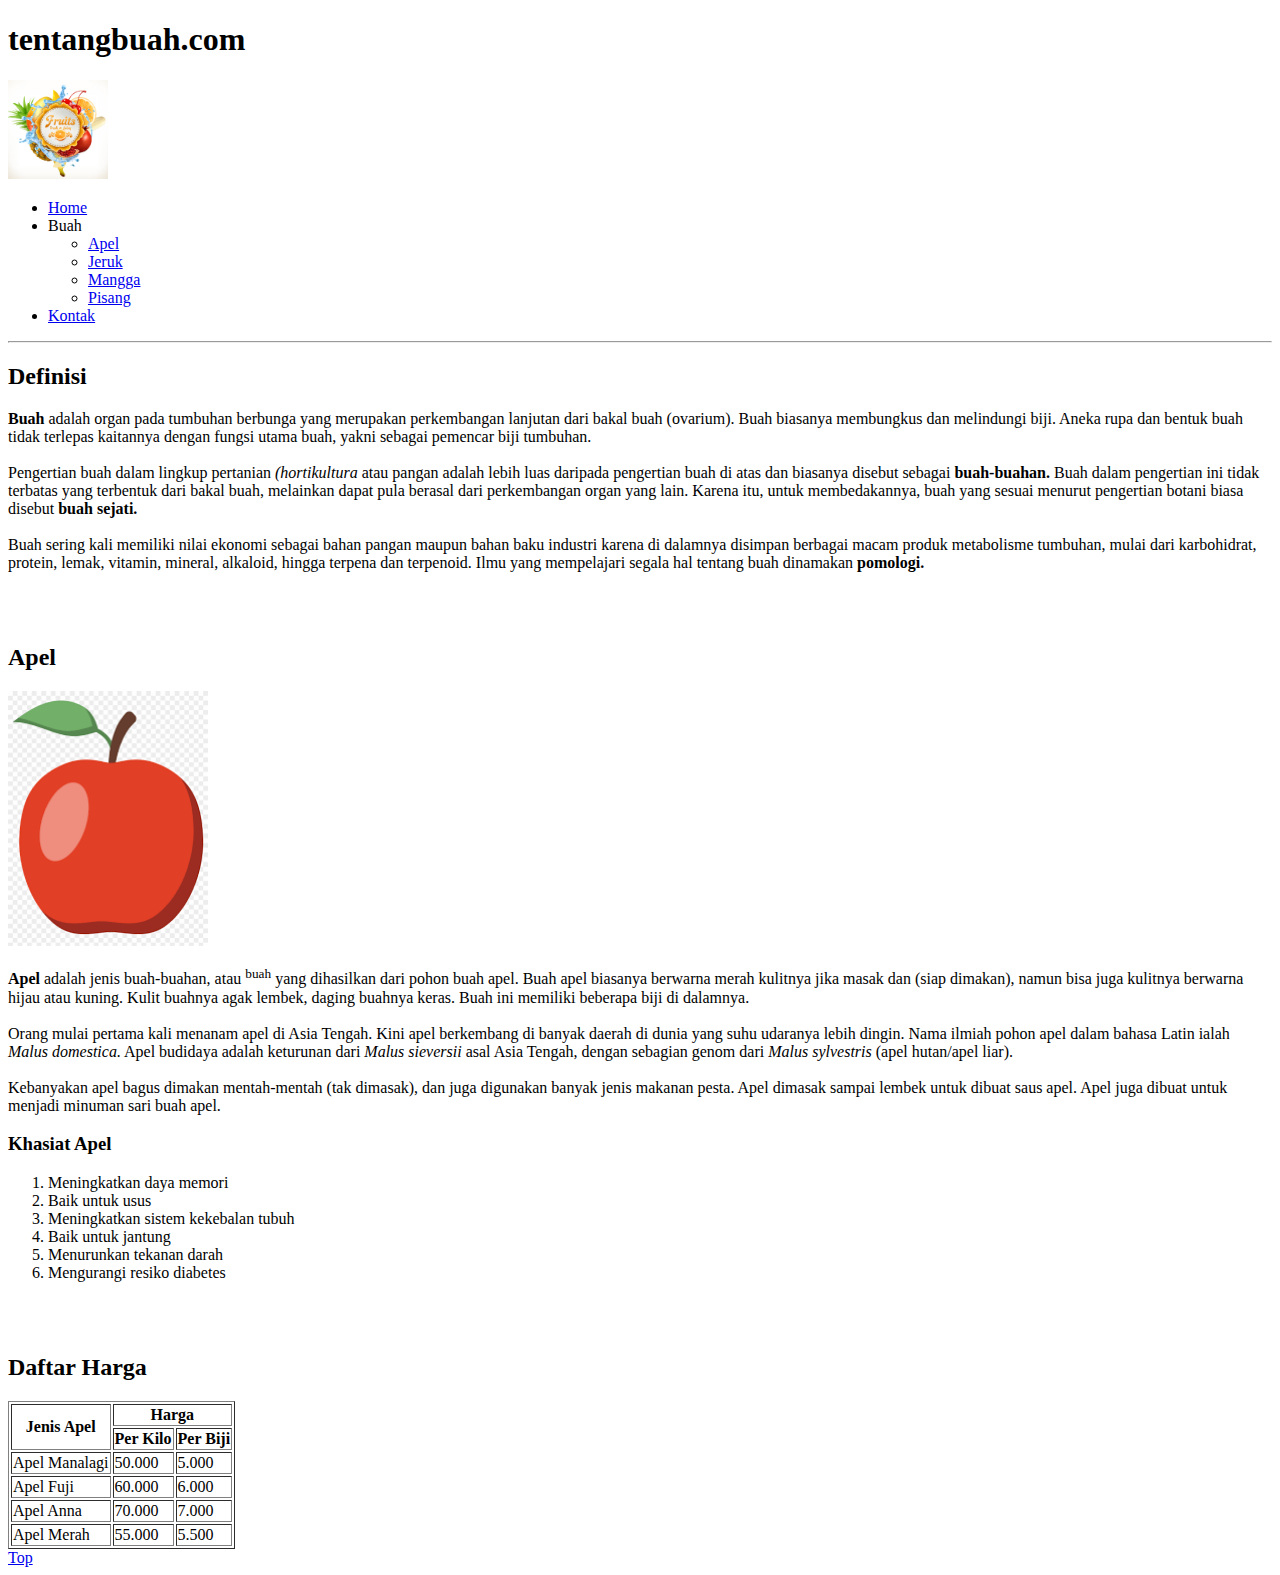
<file: HTML-CSS/tentangbuah.com/index.html>
<!DOCTYPE html>
  <html lang="en">
    <head>
      <meta charset="UTF-8" />
      <meta name="viewport" content="width=device-width, initial-scale=1.0" />
      <title>tentangbuah.com Website Tentang Buah</title>
    </head>
    <body>
      <h1>tentangbuah.com</h1>
      <img src="/HTML-CSS/tentangbuah.com/Fresh-fruits-vector-label-01.jpg" width="100" alt="" />
      <ul>
        <li> <a href="#">Home</a> </li>
        <li>
          Buah
          <ul>
            <li><a href="/HTML-CSS/tentangbuah.com/pages/apel.html"> Apel</a></li>
            <li><a href="/HTML-CSS/tentangbuah.com/pages/jeruk.html"> Jeruk</a></li>
            <li><a href="/HTML-CSS/tentangbuah.com/pages/mangga.html"> Mangga</a></li>
            <li><a href="/HTML-CSS/tentangbuah.com/pages/pisang.html"> Pisang</a></li>
          
          </ul>
        </li>

        <li> <a href="/HTML-CSS/tentangbuah.com/pages/kontak.html"> Kontak</a></li>
      </ul>
      <hr />
      <h2>Definisi</h2>
      <p>
        <strong>Buah</strong> adalah organ pada tumbuhan berbunga yang merupakan
        perkembangan lanjutan dari bakal buah (ovarium). Buah biasanya membungkus
        dan melindungi biji. Aneka rupa dan bentuk buah tidak terlepas kaitannya
        dengan fungsi utama buah, yakni sebagai pemencar biji tumbuhan.
        <br /><br />
        Pengertian buah dalam lingkup pertanian <em>(hortikultura</em> atau pangan
        adalah lebih luas daripada pengertian buah di atas dan biasanya disebut
        sebagai <strong>buah-buahan.</strong> Buah dalam pengertian ini tidak
        terbatas yang terbentuk dari bakal buah, melainkan dapat pula berasal dari
        perkembangan organ yang lain. Karena itu, untuk membedakannya, buah yang
        sesuai menurut pengertian botani biasa disebut
        <strong>buah sejati.</strong> <br /><br />
        Buah sering kali memiliki nilai ekonomi sebagai bahan pangan maupun bahan
        baku industri karena di dalamnya disimpan berbagai macam produk
        metabolisme tumbuhan, mulai dari karbohidrat, protein, lemak, vitamin,
        mineral, alkaloid, hingga terpena dan terpenoid. Ilmu yang mempelajari
        segala hal tentang buah dinamakan <strong>pomologi.</strong>
      </p>
      <br />
      <br />
      <h2 id="#top"> Apel</h2>
      <img src="/HTML-CSS/tentangbuah.com/Apel.png" width="200" alt="" />
      <p>
        <strong>Apel</strong> adalah jenis buah-buahan, atau <sup>buah</sup>  yang dihasilkan
        dari pohon buah apel. Buah apel biasanya berwarna merah kulitnya jika
        masak dan (siap dimakan), namun bisa juga kulitnya berwarna hijau atau
        kuning. Kulit buahnya agak lembek, daging buahnya keras. Buah ini memiliki
        beberapa biji di dalamnya. <br />
        <br />
        Orang mulai pertama kali menanam apel di Asia Tengah. Kini apel berkembang
        di banyak daerah di dunia yang suhu udaranya lebih dingin. Nama ilmiah
        pohon apel dalam bahasa Latin ialah <em>Malus domestica.</em> Apel
        budidaya adalah keturunan dari <em>Malus sieversii</em> asal Asia Tengah,
        dengan sebagian genom dari
        <em>Malus sylvestris</em>
        (apel hutan/apel liar). <br />
        <br />
        Kebanyakan apel bagus dimakan mentah-mentah (tak dimasak), dan juga
        digunakan banyak jenis makanan pesta. Apel dimasak sampai lembek untuk
        dibuat saus apel. Apel juga dibuat untuk menjadi minuman sari buah apel.
        <br />
    </p>
    <h3>Khasiat Apel</h3>
    <ol>
      <li>Meningkatkan daya memori</li>
      <li>Baik untuk usus</li>
      <li>Meningkatkan sistem kekebalan tubuh</li>
      <li>Baik untuk jantung</li>
      <li>Menurunkan tekanan darah</li>
      <li>Mengurangi resiko diabetes</li>
    </ol>
    <br /><br />
    <thead><h2>Daftar Harga</h2>
      <table border="1">
        <tr>
          <th rowspan="2">Jenis Apel</th>
          <th colspan="2">Harga</th>
        </tr>
        <tr>
          <th>Per Kilo</th>
          <th>Per Biji</th>
        </tr>
      </thead>
    <tbody>
      <tr>
        <td>Apel Manalagi</td>
        <td>50.000</td>
        <td>5.000</td>
      </tr>
      <tr>
        <td>Apel Fuji</td>
        <td>60.000</td>
        <td>6.000</td>
      </tr>
      <tr>
        <td>Apel Anna</td>
        <td>70.000</td>
        <td>7.000</td>
      </tr>
      <tr>
        <td>Apel Merah</td>
        <td>55.000</td>
        <td>5.500</td>
      </tr>
    </table>
    </tbody>
    <a href="#top">Top</a>
      
  </body>
</html>
</file>
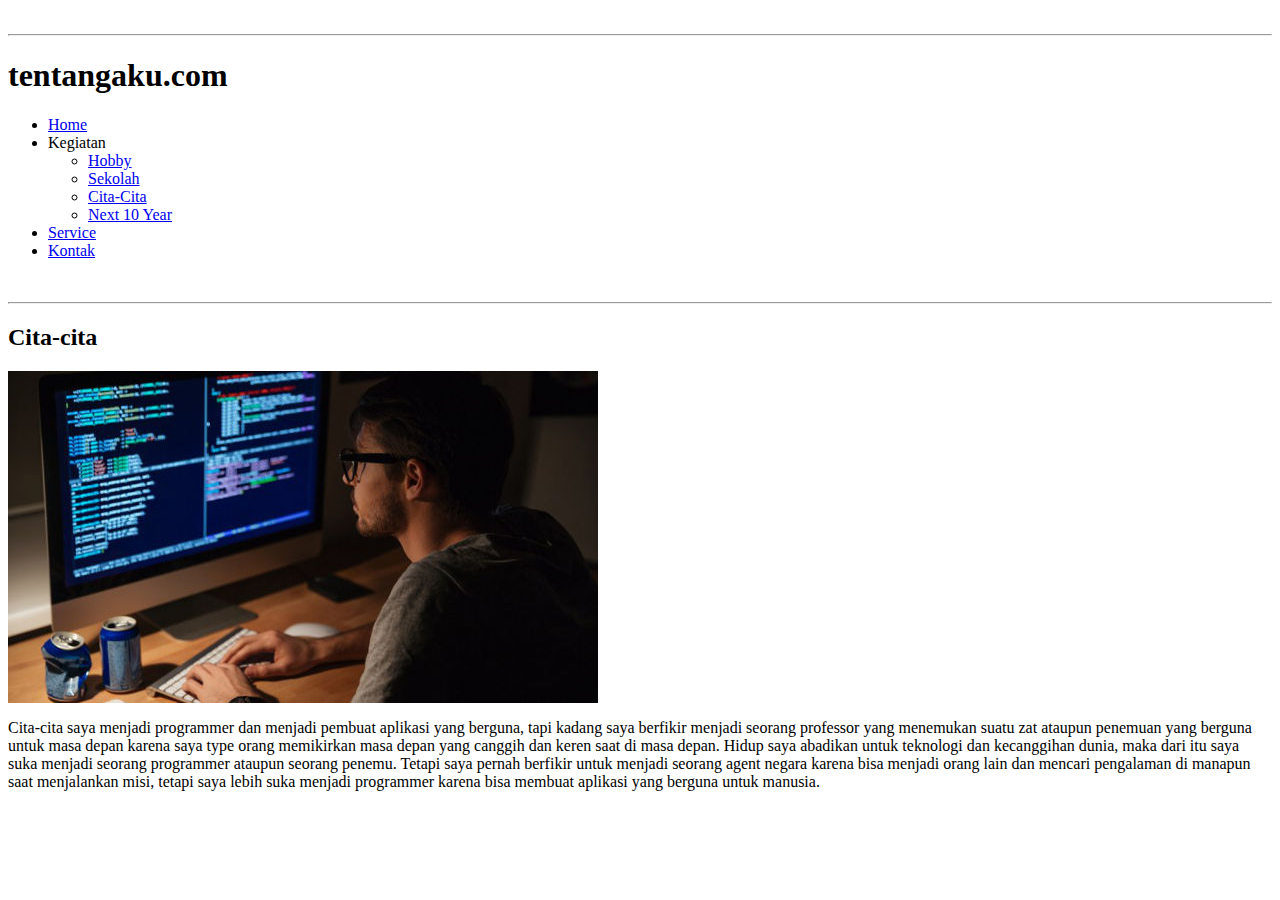
<file: HTML-CSS/tentangaku.com/citacita.html>
<html lang="en">
  <head>
    <meta charset="UTF-8" />
    <meta name="viewport" content="width=device-width, initial-scale=1.0" />
    <title>tentangaku.com - Home</title>
  </head>
  <br />
  <hr />
  <body>
    <div class="container">
      <h1 class="judul">tentangaku.com</h1>
      <div class="nav">
        <ul>
          <li><a href="tentangaku.html">Home</a></li>
          <li>
            Kegiatan
            <ul>
              <li><a href="hobby.html">Hobby</a></li>
              <li><a href="sekolah.html">Sekolah</a></li>
              <li><a href="citacita.html">Cita-Cita</a></li>
              <li><a href="nextten.html">Next 10 Year</a></li>
            </ul>
          </li>

          <li><a href="#">Service</a></li>
          <li><a href="kontak.html">Kontak</a></li>
        </ul>
        <br />
        <hr />
      </div>
      <div>
        <h2>Cita-cita</h2>
        <img src="/HTML-CSS/tentangaku.com/programmer.jpg" alt="" />
        <p>
          Cita-cita saya menjadi programmer dan menjadi pembuat aplikasi yang
          berguna, tapi kadang saya berfikir menjadi seorang professor yang
          menemukan suatu zat ataupun penemuan yang berguna untuk masa depan
          karena saya type orang memikirkan masa depan yang canggih dan keren
          saat di masa depan. Hidup saya abadikan untuk teknologi dan
          kecanggihan dunia, maka dari itu saya suka menjadi seorang programmer
          ataupun seorang penemu. Tetapi saya pernah berfikir untuk menjadi
          seorang agent negara karena bisa menjadi orang lain dan mencari
          pengalaman di manapun saat menjalankan misi, tetapi saya lebih suka
          menjadi programmer karena bisa membuat aplikasi yang berguna untuk
          manusia.
        </p>
      </div>
    </div>
  </body>
</html>
</file>
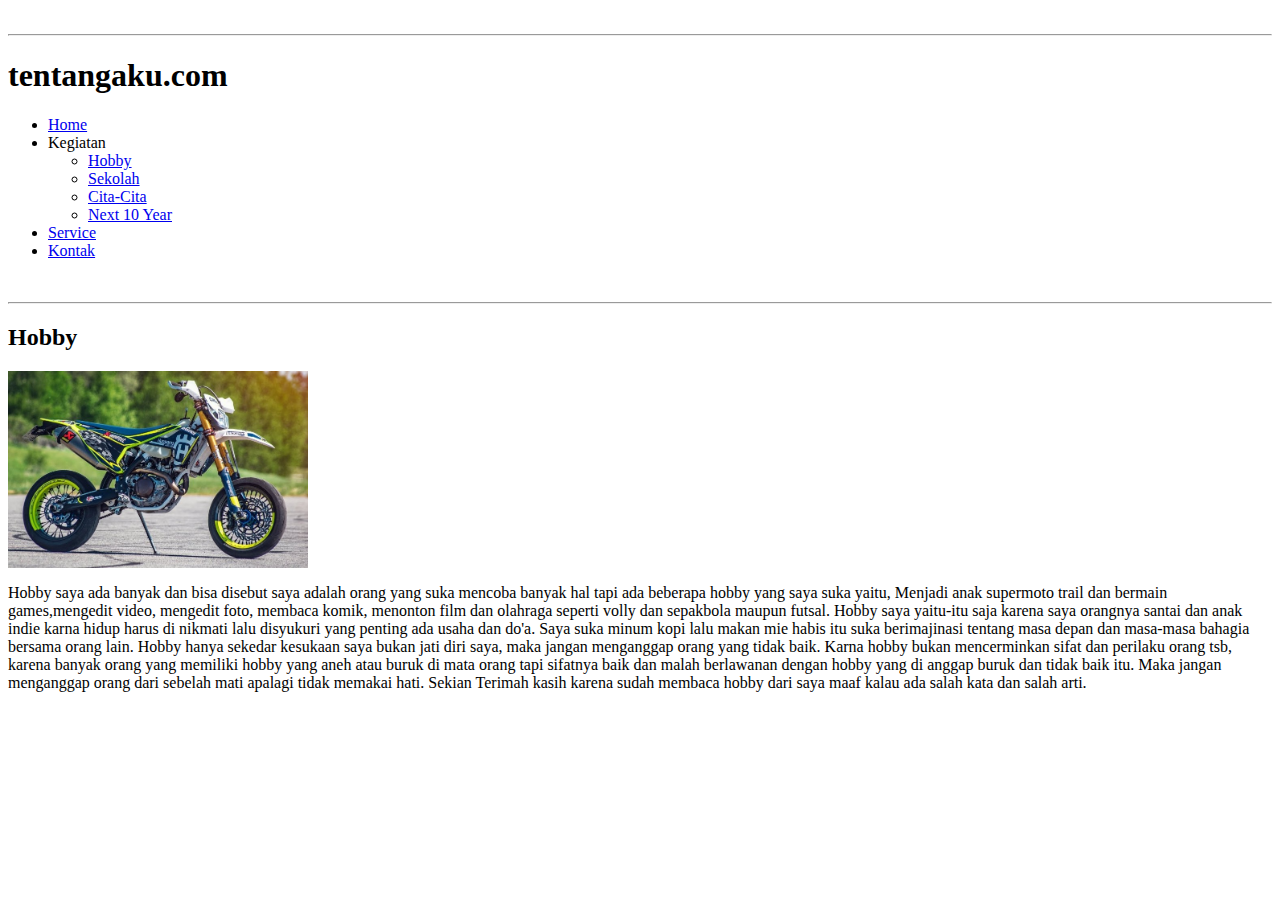
<file: HTML-CSS/tentangaku.com/hobby.html>
<html lang="en">
  <head>
    <meta charset="UTF-8" />
    <meta name="viewport" content="width=device-width, initial-scale=1.0" />
    <title>tentangaku.com - Home</title>
  </head>
  <br />
  <hr />
  <body>
    <div class="container">
      <h1 class="judul">tentangaku.com</h1>
      <div class="nav">
        <ul>
          <li><a href="tentangaku.html">Home</a></li>
          <li>
            Kegiatan
            <ul>
              <li><a href="hobby.html">Hobby</a></li>
              <li><a href="sekolah.html">Sekolah</a></li>
              <li><a href="citacita.html">Cita-Cita</a></li>
              <li><a href="nextten.html">Next 10 Year</a></li>
            </ul>
          </li>

          <li><a href="#">Service</a></li>
          <li><a href="kontak.html">Kontak</a></li>
        </ul>
        <br />
        <hr />
      </div>
      <div>
        <h2>Hobby</h2>
        <img
          src="/HTML-CSS/tentangaku.com/supermoto.jpg"
          width="300px"
          alt=""
        />
        <p>
          Hobby saya ada banyak dan bisa disebut saya adalah orang yang suka
          mencoba banyak hal tapi ada beberapa hobby yang saya suka yaitu,
          Menjadi anak supermoto trail dan bermain games,mengedit video,
          mengedit foto, membaca komik, menonton film dan olahraga seperti volly
          dan sepakbola maupun futsal. Hobby saya yaitu-itu saja karena saya
          orangnya santai dan anak indie karna hidup harus di nikmati lalu
          disyukuri yang penting ada usaha dan do'a. Saya suka minum kopi lalu
          makan mie habis itu suka berimajinasi tentang masa depan dan masa-masa
          bahagia bersama orang lain. Hobby hanya sekedar kesukaan saya bukan
          jati diri saya, maka jangan menganggap orang yang tidak baik. Karna
          hobby bukan mencerminkan sifat dan perilaku orang tsb, karena banyak
          orang yang memiliki hobby yang aneh atau buruk di mata orang tapi
          sifatnya baik dan malah berlawanan dengan hobby yang di anggap buruk
          dan tidak baik itu. Maka jangan menganggap orang dari sebelah mati
          apalagi tidak memakai hati. Sekian Terimah kasih karena sudah membaca
          hobby dari saya maaf kalau ada salah kata dan salah arti.
        </p>
      </div>
    </div>
  </body>
</html>
</file>
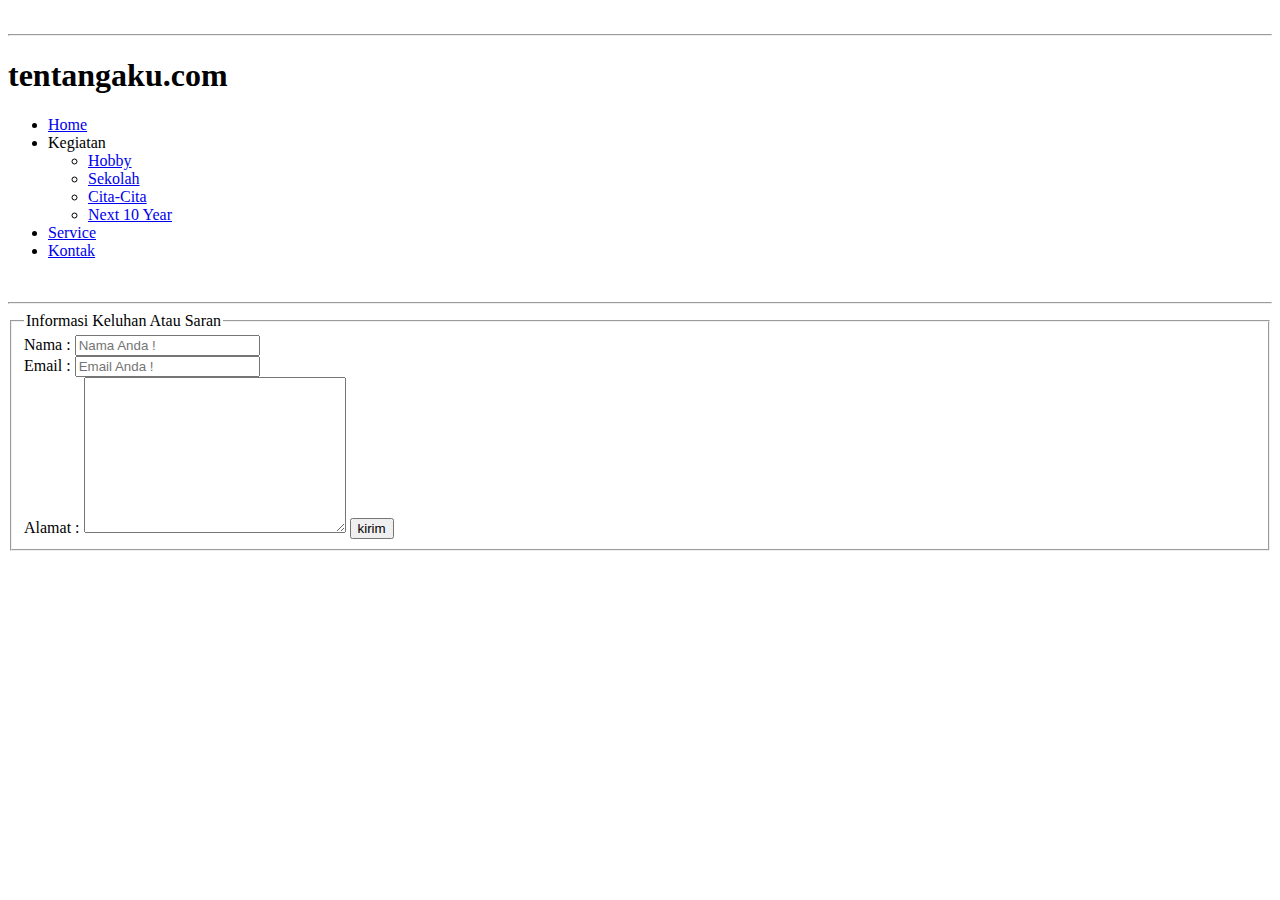
<file: HTML-CSS/tentangaku.com/kontak.html>
<html lang="en">
  <head>
    <meta charset="UTF-8" />
    <meta name="viewport" content="width=device-width, initial-scale=1.0" />
    <title>tentangaku.com - Home</title>
  </head>
  <br />
  <hr />
  <body>
    <div class="container">
      <h1 class="judul">tentangaku.com</h1>
      <div class="nav">
        <ul>
          <li><a href="tentangaku.html">Home</a></li>
          <li>
            Kegiatan
            <ul>
              <li><a href="hobby.html">Hobby</a></li>
              <li><a href="sekolah.html">Sekolah</a></li>
              <li><a href="citacita.html">Cita-Cita</a></li>
              <li><a href="nextten.html">Next 10 Year</a></li>
            </ul>
          </li>

          <li><a href="#">Service</a></li>
          <li><a href="kontak.html">Kontak</a></li>
        </ul>
        <br />
        <hr />
      </div>
      <div>
        <fieldset>
          <legend>Informasi Keluhan Atau Saran</legend>
          <label for="nama">Nama : </label>
          <input
            type="text"
            name="Nama"
            id=""
            placeholder="Nama Anda !"
            required
          />
          <br />
          <label for="Email">Email :</label>
          <input
            type="email"
            name="Email"
            id=""
            placeholder="Email Anda !"
            required
          />
          <br />
          <label for="alamat">Alamat :</label>
          <textarea name="alamat" id="" cols="30" rows="10"></textarea>
          <input type="submit" name="Kirim" value="kirim" id="" />
        </fieldset>
      </div>
    </div>
  </body>
</html>
</file>
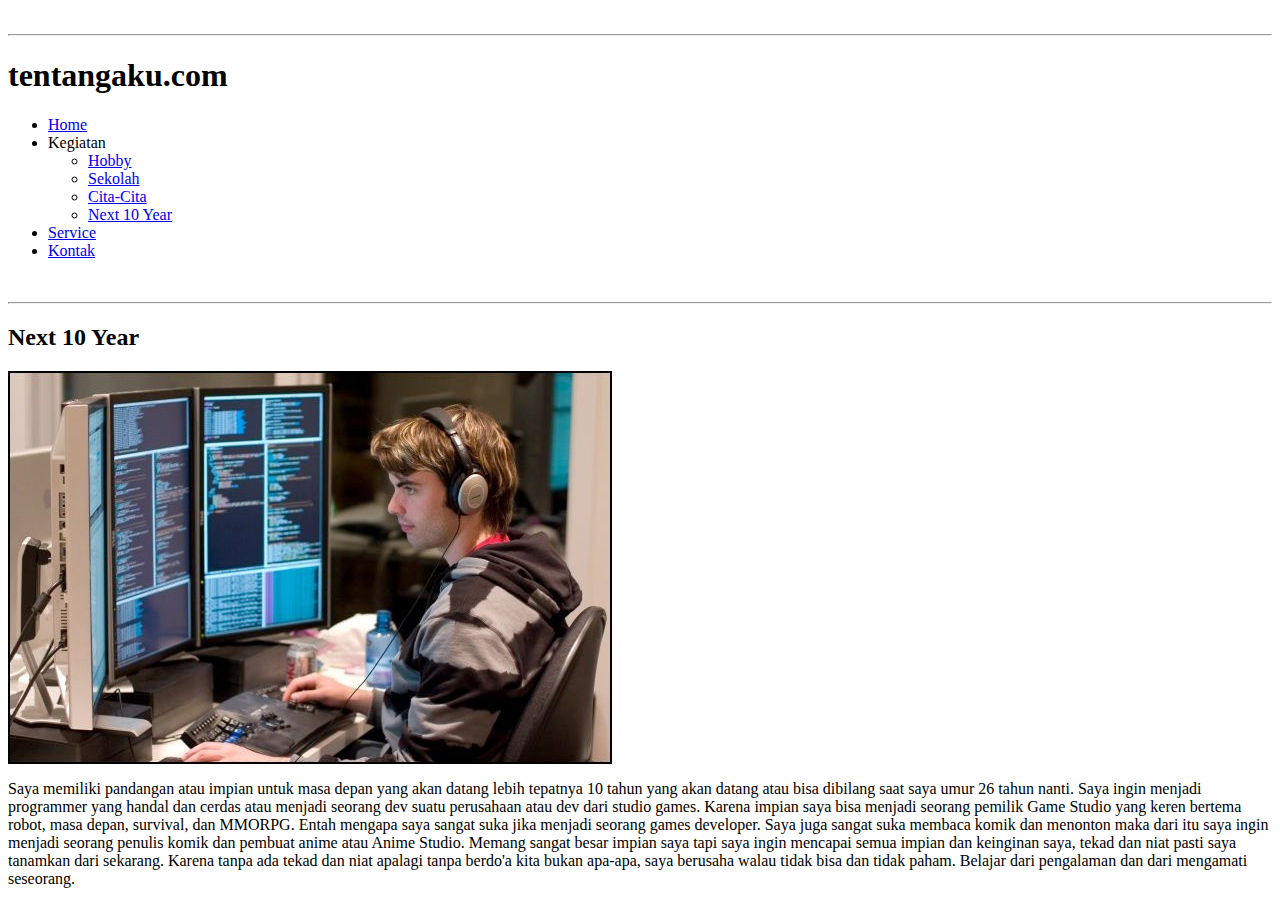
<file: HTML-CSS/tentangaku.com/nextten.html>
<html lang="en">
  <head>
    <meta charset="UTF-8" />
    <meta name="viewport" content="width=device-width, initial-scale=1.0" />
    <title>tentangaku.com - Home</title>
  </head>
  <br />
  <hr />
  <body>
    <div class="container">
      <h1 class="judul">tentangaku.com</h1>
      <div class="nav">
        <ul>
          <li><a href="tentangaku.html">Home</a></li>
          <li>
            Kegiatan
            <ul>
              <li><a href="hobby.html">Hobby</a></li>
              <li><a href="sekolah.html">Sekolah</a></li>
              <li><a href="citacita.html">Cita-Cita</a></li>
              <li><a href="nextten.html">Next 10 Year</a></li>
            </ul>
          </li>

          <li><a href="#">Service</a></li>
          <li><a href="kontak.html">Kontak</a></li>
        </ul>
        <br />
        <hr />
      </div>
      <div>
        <h2>Next 10 Year</h2>
        <img src="/HTML-CSS/tentangaku.com/programmer2.jpeg" alt="" />
        <p>
          Saya memiliki pandangan atau impian untuk masa depan yang akan datang
          lebih tepatnya 10 tahun yang akan datang atau bisa dibilang saat saya
          umur 26 tahun nanti. Saya ingin menjadi programmer yang handal dan
          cerdas atau menjadi seorang dev suatu perusahaan atau dev dari studio
          games. Karena impian saya bisa menjadi seorang pemilik Game Studio
          yang keren bertema robot, masa depan, survival, dan MMORPG. Entah
          mengapa saya sangat suka jika menjadi seorang games developer. Saya
          juga sangat suka membaca komik dan menonton maka dari itu saya ingin
          menjadi seorang penulis komik dan pembuat anime atau Anime Studio.
          Memang sangat besar impian saya tapi saya ingin mencapai semua impian
          dan keinginan saya, tekad dan niat pasti saya tanamkan dari sekarang.
          Karena tanpa ada tekad dan niat apalagi tanpa berdo'a kita bukan
          apa-apa, saya berusaha walau tidak bisa dan tidak paham. Belajar dari
          pengalaman dan dari mengamati seseorang.
        </p>
      </div>
    </div>
  </body>
</html>
</file>
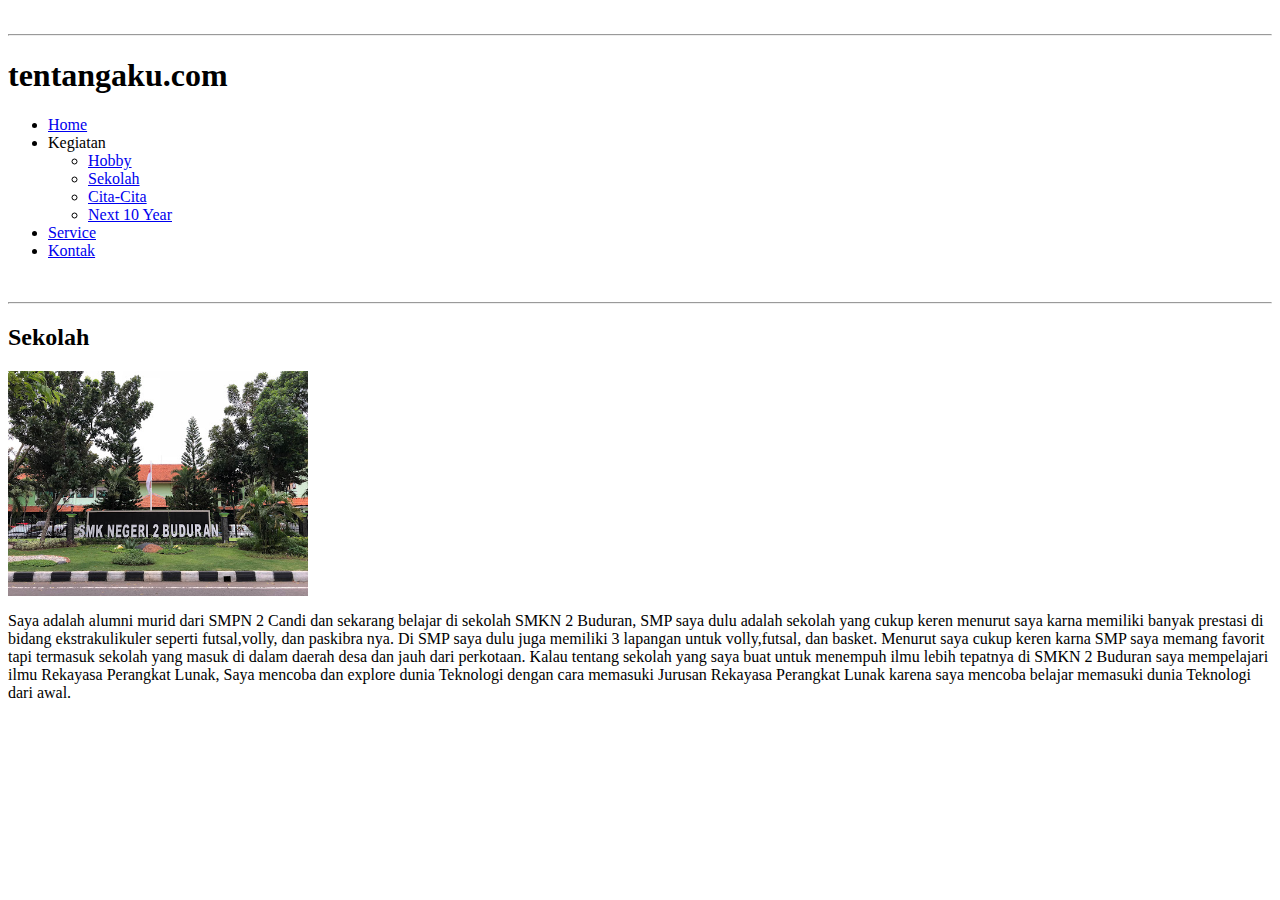
<file: HTML-CSS/tentangaku.com/sekolah.html>
<html lang="en">
  <head>
    <meta charset="UTF-8" />
    <meta name="viewport" content="width=device-width, initial-scale=1.0" />
    <title>tentangaku.com - Home</title>
  </head>
  <br />
  <hr />
  <body>
    <div class="container">
      <h1 class="judul">tentangaku.com</h1>
      <div class="nav">
        <ul>
          <li><a href="tentangaku.html">Home</a></li>
          <li>
            Kegiatan
            <ul>
              <li><a href="hobby.html">Hobby</a></li>
              <li><a href="sekolah.html">Sekolah</a></li>
              <li><a href="citacita.html">Cita-Cita</a></li>
              <li><a href="nextten.html">Next 10 Year</a></li>
            </ul>
          </li>

          <li><a href="#">Service</a></li>
          <li><a href="kontak.html">Kontak</a></li>
        </ul>
        <br />
        <hr />
      </div>
      <div>
        <h2>Sekolah</h2>
        <img src="/HTML-CSS/tentangaku.com/smk2bdrn.jpg" width="300" alt="" />
        <p>
          Saya adalah alumni murid dari SMPN 2 Candi dan sekarang belajar di
          sekolah SMKN 2 Buduran, SMP saya dulu adalah sekolah yang cukup keren
          menurut saya karna memiliki banyak prestasi di bidang ekstrakulikuler
          seperti futsal,volly, dan paskibra nya. Di SMP saya dulu juga memiliki
          3 lapangan untuk volly,futsal, dan basket. Menurut saya cukup keren
          karna SMP saya memang favorit tapi termasuk sekolah yang masuk di
          dalam daerah desa dan jauh dari perkotaan. Kalau tentang sekolah yang
          saya buat untuk menempuh ilmu lebih tepatnya di SMKN 2 Buduran saya
          mempelajari ilmu Rekayasa Perangkat Lunak, Saya mencoba dan explore
          dunia Teknologi dengan cara memasuki Jurusan Rekayasa Perangkat Lunak
          karena saya mencoba belajar memasuki dunia Teknologi dari awal.
        </p>
      </div>
    </div>
  </body>
</html>
</file>
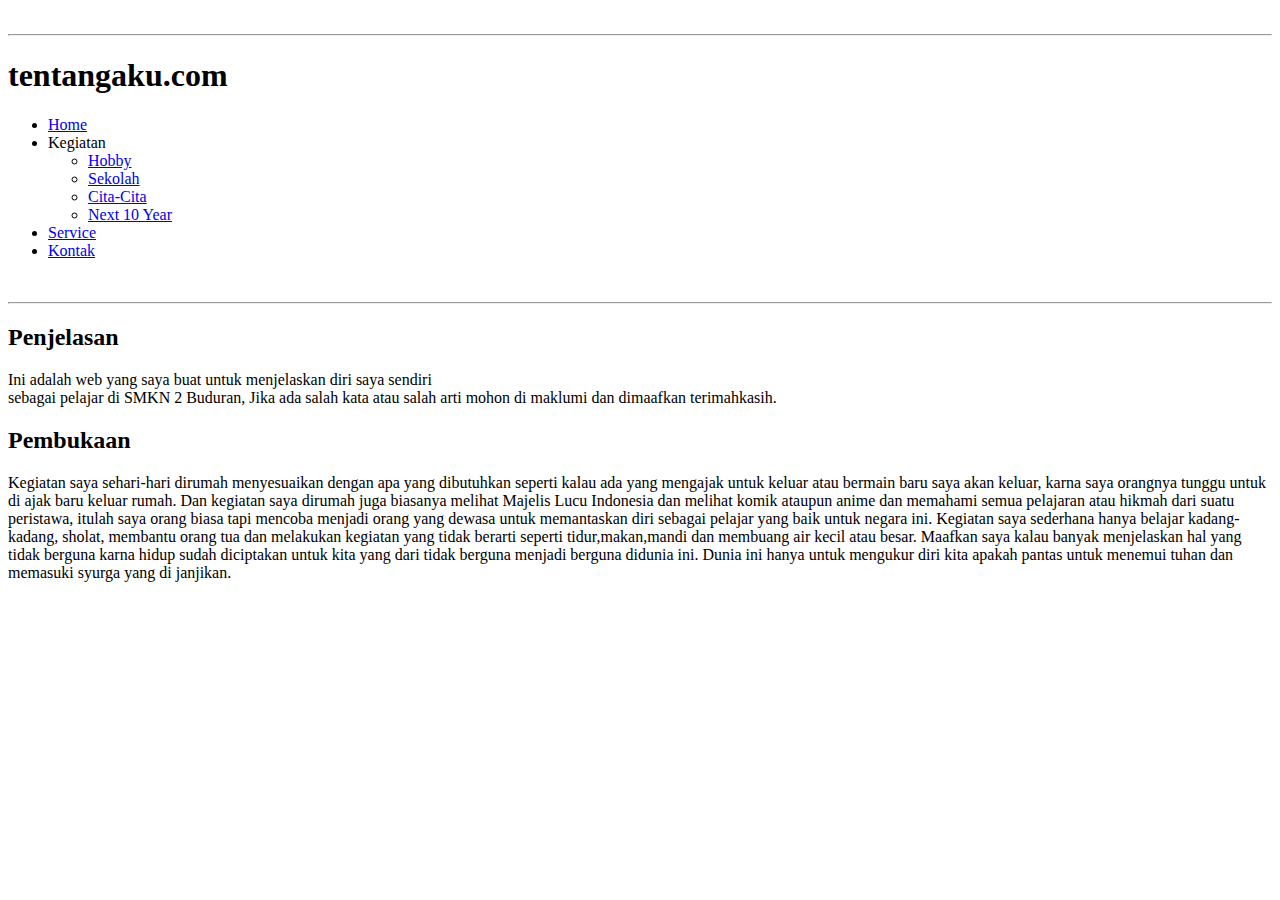
<file: HTML-CSS/tentangaku.com/tentangaku.html>
<html lang="en">
  <head>
    <meta charset="UTF-8" />
    <meta name="viewport" content="width=device-width, initial-scale=1.0" />
    <title>tentangaku.com - Home</title>
  </head>
  <br />
  <hr />
  <body>
    <div class="container">
      <h1 class="judul">tentangaku.com</h1>
      <div class="nav">
        <ul>
          <li><a href="#">Home</a></li>
          <li>
            Kegiatan
            <ul class="sub1">
              <li><a href="hobby.html">Hobby</a></li>
              <li><a href="sekolah.html">Sekolah</a></li>
              <li><a href="citacita.html">Cita-Cita</a></li>
              <li><a href="nextten.html">Next 10 Year</a></li>
            </ul>
          </li>

          <li><a href="#">Service</a></li>
          <li><a href="kontak.html">Kontak</a></li>
        </ul>
        <br />
        <hr />
      </div>
      <div class="isi1">
        <h2>Penjelasan</h2>
        <p>
          Ini adalah web yang saya buat untuk menjelaskan diri saya sendiri
          <br />
          sebagai pelajar di SMKN 2 Buduran, Jika ada salah kata atau salah arti
          mohon di maklumi dan dimaafkan terimahkasih.
        </p>
      </div>
      <h2>Pembukaan</h2>
      <p>
        Kegiatan saya sehari-hari dirumah menyesuaikan dengan apa yang
        dibutuhkan seperti kalau ada yang mengajak untuk keluar atau bermain
        baru saya akan keluar, karna saya orangnya tunggu untuk di ajak baru
        keluar rumah. Dan kegiatan saya dirumah juga biasanya melihat Majelis
        Lucu Indonesia dan melihat komik ataupun anime dan memahami semua
        pelajaran atau hikmah dari suatu peristawa, itulah saya orang biasa tapi
        mencoba menjadi orang yang dewasa untuk memantaskan diri sebagai pelajar
        yang baik untuk negara ini. Kegiatan saya sederhana hanya belajar
        kadang-kadang, sholat, membantu orang tua dan melakukan kegiatan yang
        tidak berarti seperti tidur,makan,mandi dan membuang air kecil atau
        besar. Maafkan saya kalau banyak menjelaskan hal yang tidak berguna
        karna hidup sudah diciptakan untuk kita yang dari tidak berguna menjadi
        berguna didunia ini. Dunia ini hanya untuk mengukur diri kita apakah
        pantas untuk menemui tuhan dan memasuki syurga yang di janjikan.
      </p>
      <br />
    </div>
  </body>
</html>
</file>
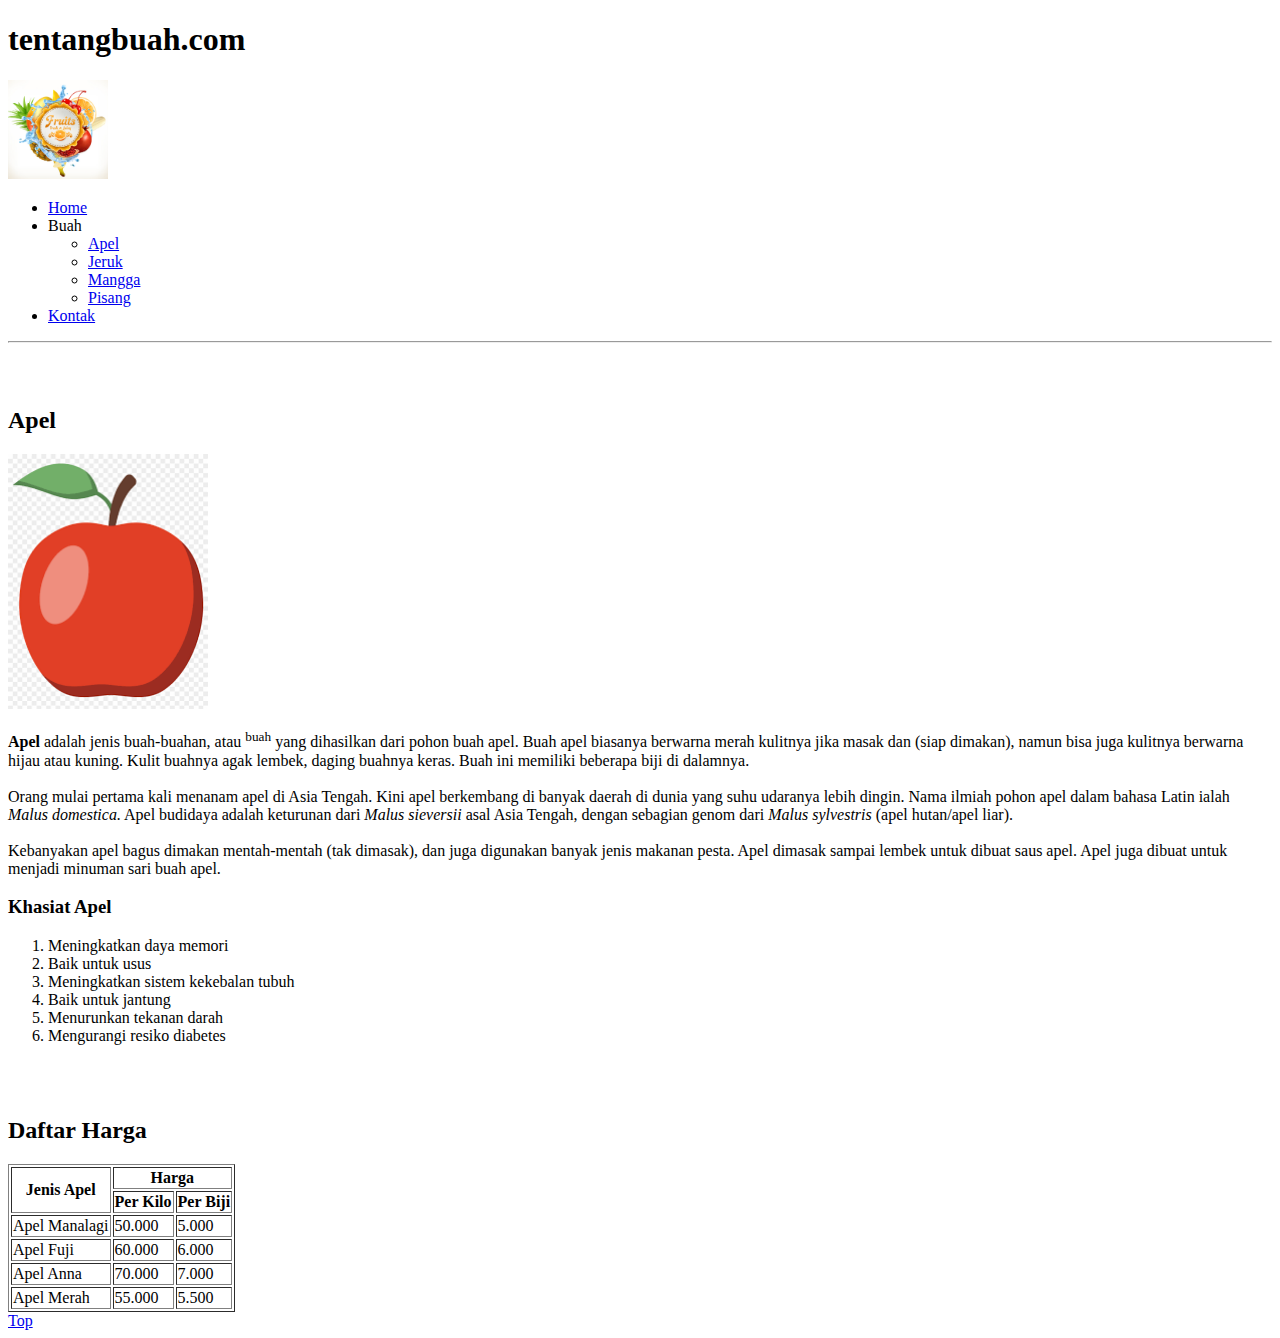
<file: HTML-CSS/tentangbuah.com/pages/apel.html>
<!DOCTYPE html>
<html lang="en">
  <head>
    <meta charset="UTF-8" />
    <meta name="viewport" content="width=device-width, initial-scale=1.0" />
    <title>tentangbuah.com - Apel</title>
  </head>
  <body>
    <h1>tentangbuah.com</h1>
    <img src="/HTML-CSS/tentangbuah.com/Fresh-fruits-vector-label-01.jpg" width="100" alt="" />
    <ul>
      <li><a href="/HTML-CSS/tentangbuah.com/index.html">Home</a></li>
      <li>
        Buah
        <ul>
          <li><a href="apel.html"> Apel</a></li>
          <li><a href="jeruk.html"> Jeruk</a></li>
          <li><a href="mangga.html"> Mangga</a></li>
          <li><a href="pisang.html"> Pisang</a></li>
        </ul>
      </li>

      <li> <a href="kontak.html"> Kontak</a></li>
    </ul>
    <hr />

    <br />
    <br />
    <h2 id="#top">Apel</h2>
    <img src="/HTML-CSS/tentangbuah.com/Apel.png" width="200" alt="" />
    <p>
      <strong>Apel</strong> adalah jenis buah-buahan, atau <sup>buah</sup> yang
      dihasilkan dari pohon buah apel. Buah apel biasanya berwarna merah
      kulitnya jika masak dan (siap dimakan), namun bisa juga kulitnya berwarna
      hijau atau kuning. Kulit buahnya agak lembek, daging buahnya keras. Buah
      ini memiliki beberapa biji di dalamnya. <br />
      <br />
      Orang mulai pertama kali menanam apel di Asia Tengah. Kini apel berkembang
      di banyak daerah di dunia yang suhu udaranya lebih dingin. Nama ilmiah
      pohon apel dalam bahasa Latin ialah <em>Malus domestica.</em> Apel
      budidaya adalah keturunan dari <em>Malus sieversii</em> asal Asia Tengah,
      dengan sebagian genom dari
      <em>Malus sylvestris</em>
      (apel hutan/apel liar). <br />
      <br />
      Kebanyakan apel bagus dimakan mentah-mentah (tak dimasak), dan juga
      digunakan banyak jenis makanan pesta. Apel dimasak sampai lembek untuk
      dibuat saus apel. Apel juga dibuat untuk menjadi minuman sari buah apel.
      <br />
    </p>
    <h3>Khasiat Apel</h3>
    <ol>
      <li>Meningkatkan daya memori</li>
      <li>Baik untuk usus</li>
      <li>Meningkatkan sistem kekebalan tubuh</li>
      <li>Baik untuk jantung</li>
      <li>Menurunkan tekanan darah</li>
      <li>Mengurangi resiko diabetes</li>
    </ol>
    <br /><br />
    <thead><h2>Daftar Harga</h2>
      <table border="1">
        <tr>
          <th rowspan="2">Jenis Apel</th>
          <th colspan="2">Harga</th>
        </tr>
        <tr>
          <th>Per Kilo</th>
          <th>Per Biji</th>
        </tr>
      </thead>
    <tbody>
      <tr>
        <td>Apel Manalagi</td>
        <td>50.000</td>
        <td>5.000</td>
      </tr>
      <tr>
        <td>Apel Fuji</td>
        <td>60.000</td>
        <td>6.000</td>
      </tr>
      <tr>
        <td>Apel Anna</td>
        <td>70.000</td>
        <td>7.000</td>
      </tr>
      <tr>
        <td>Apel Merah</td>
        <td>55.000</td>
        <td>5.500</td>
      </tr>
    </table>
    </tbody>
    <a href="#top">Top</a>
      
  </body>
</html>
</file>
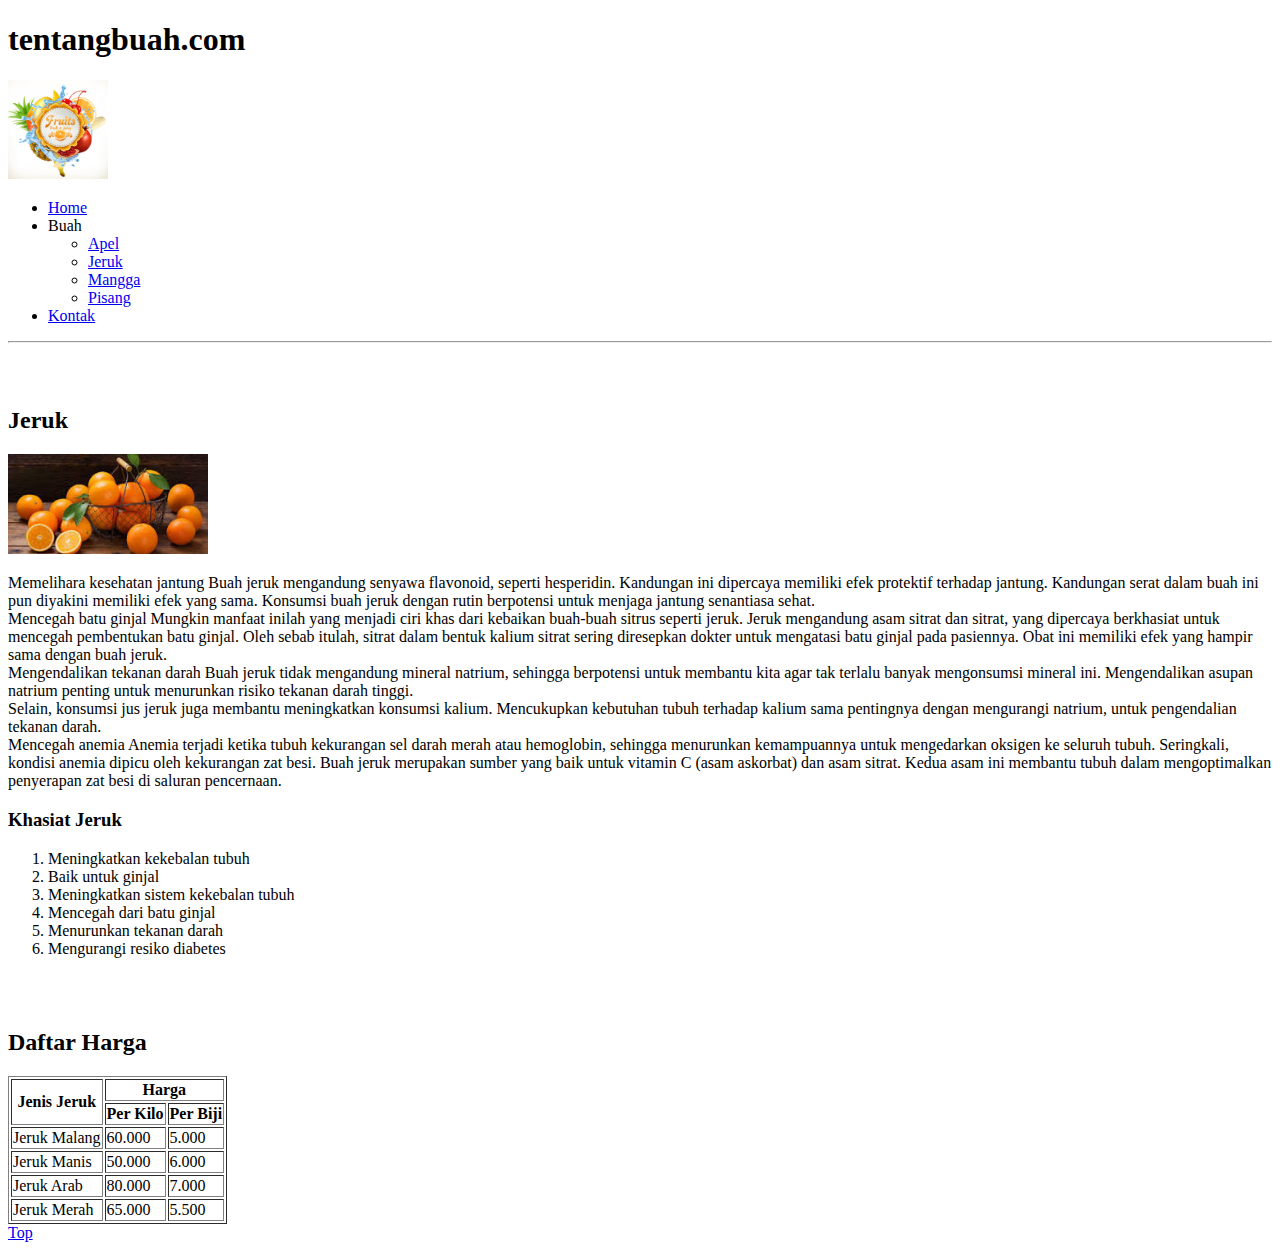
<file: HTML-CSS/tentangbuah.com/pages/jeruk.html>
<!DOCTYPE html>
<html lang="en">
  <head>
    <meta charset="UTF-8" />
    <meta name="viewport" content="width=device-width, initial-scale=1.0" />
    <title>tentangbuah.com - Jeruk </title>
  </head>
  <body>
    <h1>tentangbuah.com</h1>
    <img src="/HTML-CSS/tentangbuah.com/Fresh-fruits-vector-label-01.jpg" width="100" alt="" />
    <ul>
      <li><a href="/HTML-CSS/tentangbuah.com/index.html">Home</a></li>
      <li>
        Buah
        <ul>
          <li><a href="apel.html"> Apel</a></li>
          <li><a href="jeruk.html"> Jeruk</a></li>
          <li><a href="mangga.html"> Mangga</a></li>
          <li><a href="pisang.html"> Pisang</a></li>
        </ul>
      </li>

      <li> <a href="kontak.html"> Kontak</a></li>
    </ul>
    <hr />

    <br />
    <br />
    <h2 id="#top">Jeruk</h2>
    <img src="/HTML-CSS/tentangbuah.com/jeruk.jpg" width="200" alt="" />
    <p>
     Memelihara kesehatan jantung
        Buah jeruk mengandung senyawa flavonoid, seperti hesperidin. Kandungan ini dipercaya memiliki efek protektif terhadap jantung. Kandungan serat dalam buah ini pun diyakini memiliki efek yang sama. Konsumsi buah jeruk dengan rutin berpotensi untuk menjaga jantung senantiasa sehat.
      <br>  
         Mencegah batu ginjal
        Mungkin manfaat inilah yang menjadi ciri khas dari kebaikan buah-buah sitrus seperti jeruk. Jeruk mengandung asam sitrat dan sitrat, yang dipercaya berkhasiat untuk mencegah pembentukan batu ginjal. Oleh sebab itulah, sitrat dalam bentuk kalium sitrat sering diresepkan dokter untuk mengatasi batu ginjal pada pasiennya. Obat ini memiliki efek yang hampir sama dengan buah jeruk.
        <br>
         Mengendalikan tekanan darah
        Buah jeruk tidak mengandung mineral natrium, sehingga berpotensi untuk membantu kita agar tak terlalu banyak mengonsumsi mineral ini. Mengendalikan asupan natrium penting untuk menurunkan risiko tekanan darah tinggi.
        <br>
        Selain, konsumsi jus jeruk juga membantu meningkatkan konsumsi kalium. Mencukupkan kebutuhan tubuh terhadap kalium sama pentingnya dengan mengurangi natrium, untuk pengendalian tekanan darah.
        <br>
         Mencegah anemia
        Anemia terjadi ketika tubuh kekurangan sel darah merah atau hemoglobin, sehingga menurunkan kemampuannya untuk mengedarkan oksigen ke seluruh tubuh. Seringkali, kondisi anemia dipicu oleh kekurangan zat besi.
        
        Buah jeruk merupakan sumber yang baik untuk vitamin C (asam askorbat) dan asam sitrat. Kedua asam ini membantu tubuh dalam mengoptimalkan penyerapan zat besi di saluran pencernaan.
      <br />
    </p>
    <h3>Khasiat Jeruk</h3>
    <ol>
      <li>Meningkatkan kekebalan tubuh</li>
      <li>Baik untuk ginjal</li>
      <li>Meningkatkan sistem kekebalan tubuh</li>
      <li>Mencegah dari batu ginjal</li>
      <li>Menurunkan tekanan darah</li>
      <li>Mengurangi resiko diabetes</li>
    </ol>
    <br /><br />
    <thead><h2>Daftar Harga</h2>
      <table border="1">
        <tr>
          <th rowspan="2">Jenis Jeruk</th>
          <th colspan="2">Harga</th>
        </tr>
        <tr>
          <th>Per Kilo</th>
          <th>Per Biji</th>
        </tr>
      </thead>
    <tbody>
      <tr>
        <td>Jeruk Malang</td>
        <td>60.000</td>
        <td>5.000</td>
      </tr>
      <tr>
        <td>Jeruk Manis</td>
        <td>50.000</td>
        <td>6.000</td>
      </tr>
      <tr>
        <td>Jeruk Arab</td>
        <td>80.000</td>
        <td>7.000</td>
      </tr>
      <tr>
        <td>Jeruk Merah</td>
        <td>65.000</td>
        <td>5.500</td>
      </tr>
    </table>
    </tbody>
    <a href="#top">Top</a>
      
  </body>
</html>
</file>
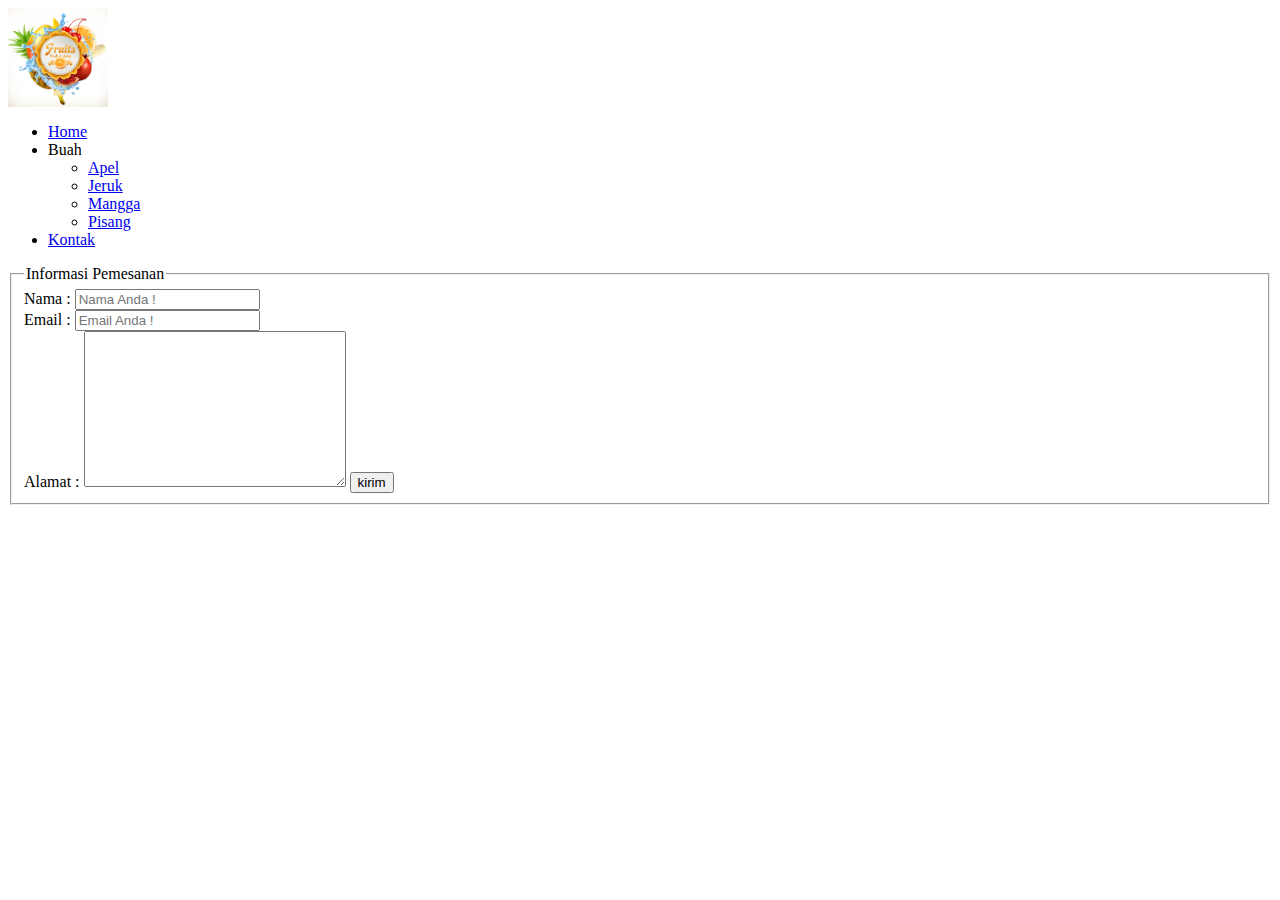
<file: HTML-CSS/tentangbuah.com/pages/kontak.html>
<html lang="en">
  <head>
    <meta charset="UTF-8" />
    <meta name="viewport" content="width=device-width, initial-scale=1.0" />
    <title>tentangbuah.com - Kontak</title>
  </head>
  <body>
    <img
      src="/HTML-CSS/tentangbuah.com/Fresh-fruits-vector-label-01.jpg"
      width="100"
      alt=""
    />
    <ul>
      <li><a href="#">Home</a></li>
      <li>
        Buah
        <ul>
          <li>
            <a href="/HTML-CSS/tentangbuah.com/pages/apel.html  "> Apel</a>
          </li>
          <li>
            <a href="/HTML-CSS/tentangbuah.com/pages/jeruk.html"> Jeruk</a>
          </li>
          <li>
            <a href="/HTML-CSS/tentangbuah.com/pages/mangga.html"> Mangga</a>
          </li>
          <li>
            <a href="/HTML-CSS/tentangbuah.com/pages/pisang.html"> Pisang</a>
          </li>
        </ul>
      </li>

      <li><a href="/HTML-CSS/tentangbuah.com/pages/kontak.html"> Kontak</a></li>
    </ul>
    <fieldset>
      <legend>Informasi Pemesanan</legend>
      <label for="nama">Nama : </label>
      <input type="text" name="Nama" id="" placeholder="Nama Anda !" required />
      <br />
      <label for="Email">Email :</label>
      <input
        type="email"
        name="Email"
        id=""
        placeholder="Email Anda !"
        required
      />
      <br />
      <label for="alamat">Alamat :</label>
      <textarea name="alamat" id="" cols="30" rows="10"></textarea>
      <input type="submit" name="Kirim" value="kirim" id="" />
    </fieldset>
  </body>
</html>
</file>
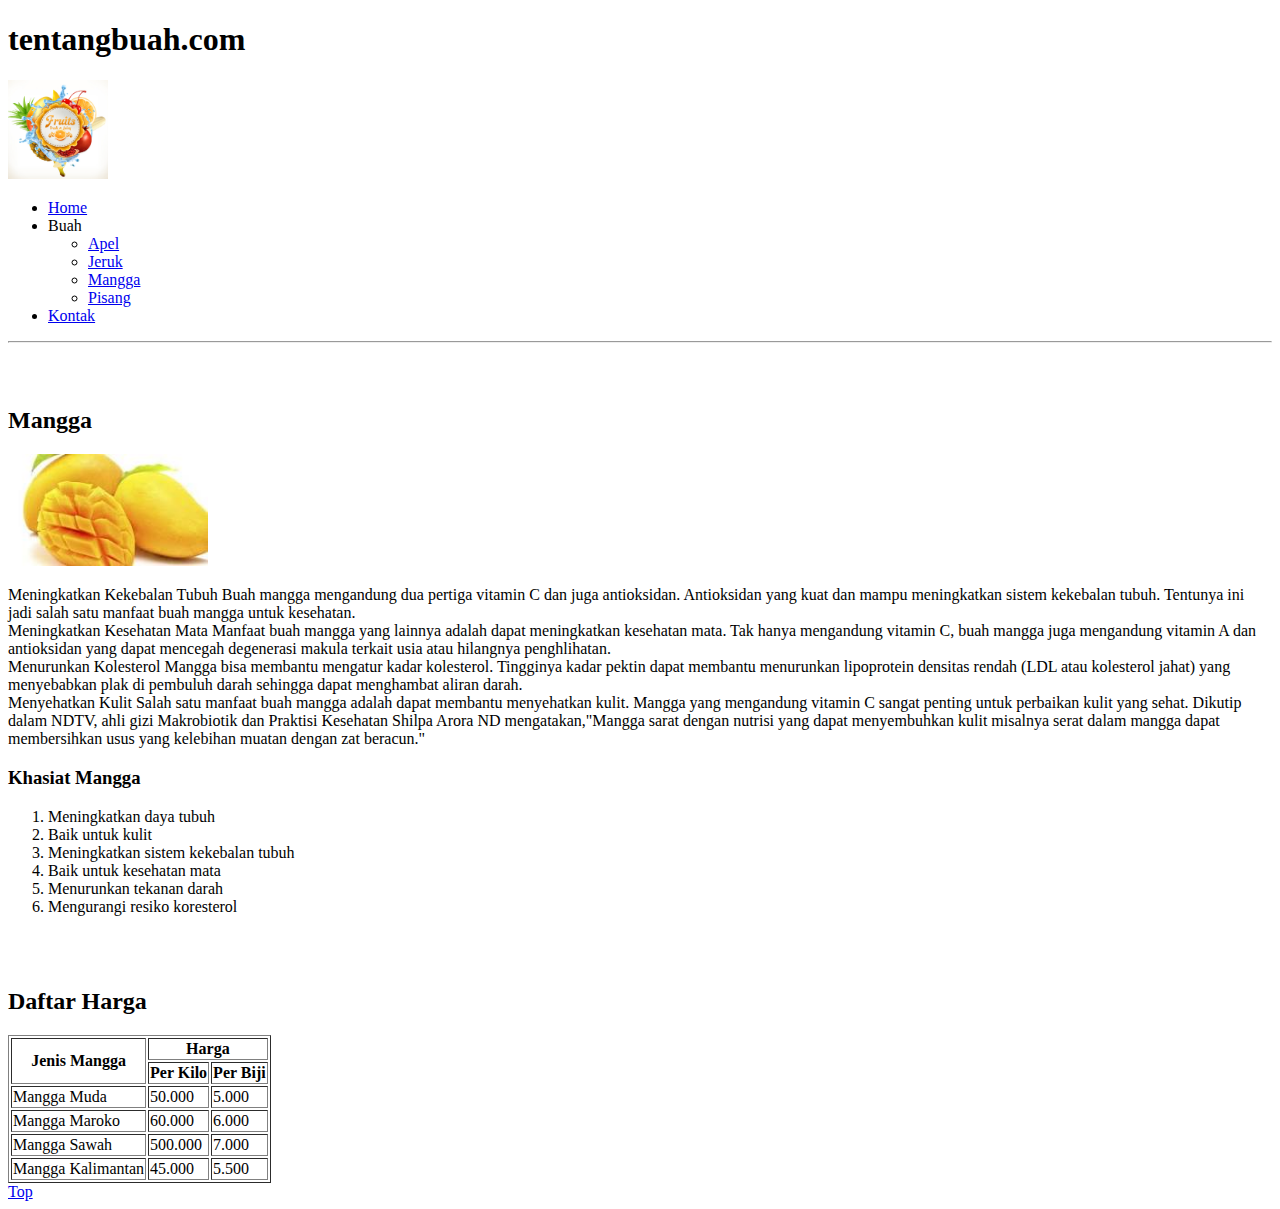
<file: HTML-CSS/tentangbuah.com/pages/mangga.html>
<!DOCTYPE html>
<html lang="en">
  <head>
    <meta charset="UTF-8" />
    <meta name="viewport" content="width=device-width, initial-scale=1.0" />
    <title>tentangbuah.com - Mangga </title>
  </head>
  <body>
    <h1>tentangbuah.com</h1>
    <img src="/HTML-CSS/tentangbuah.com/Fresh-fruits-vector-label-01.jpg" width="100" alt="" />
    <ul>
      <li><a href="/HTML-CSS/tentangbuah.com/index.html">Home</a></li>
      <li>
        Buah
        <ul>
          <li><a href="apel.html"> Apel</a></li>
          <li><a href="jeruk.html"> Jeruk</a></li>
          <li><a href="mangga.html"> Mangga</a></li>
          <li><a href="pisang.html"> Pisang</a></li>
        </ul>
      </li>

      <li> <a href="kontak.html"> Kontak</a></li>
    </ul>
    <hr />

    <br />
    <br />
    <h2 id="#top">Mangga</h2>
    <img src="/HTML-CSS/tentangbuah.com/mangga.jpg" width="200" alt="" />
    <p>
 Meningkatkan Kekebalan Tubuh
        Buah mangga mengandung dua pertiga vitamin C dan juga antioksidan. Antioksidan yang kuat dan mampu meningkatkan sistem kekebalan tubuh. Tentunya ini jadi salah satu manfaat buah mangga untuk kesehatan.
        <br>
         Meningkatkan Kesehatan Mata
        Manfaat buah mangga yang lainnya adalah dapat meningkatkan kesehatan mata. Tak hanya mengandung vitamin C, buah mangga juga mengandung vitamin A dan antioksidan yang dapat mencegah degenerasi makula terkait usia atau hilangnya penghlihatan.
        <br>
     Menurunkan Kolesterol        
        Mangga bisa membantu mengatur kadar kolesterol. Tingginya kadar pektin dapat membantu menurunkan lipoprotein densitas rendah (LDL atau kolesterol jahat) yang menyebabkan plak di pembuluh darah sehingga dapat menghambat aliran darah.
       <br> 
     Menyehatkan Kulit
        Salah satu manfaat buah mangga adalah dapat membantu menyehatkan kulit. Mangga yang mengandung vitamin C sangat penting untuk perbaikan kulit yang sehat. Dikutip dalam NDTV, ahli gizi Makrobiotik dan Praktisi Kesehatan Shilpa Arora ND mengatakan,"Mangga sarat dengan nutrisi yang dapat menyembuhkan kulit misalnya serat dalam mangga dapat membersihkan usus yang kelebihan muatan dengan zat beracun."
      <br />
    </p>
    <h3>Khasiat Mangga</h3>
    <ol>
      <li>Meningkatkan daya tubuh</li>
      <li>Baik untuk kulit</li>
      <li>Meningkatkan sistem kekebalan tubuh</li>
      <li>Baik untuk kesehatan mata</li>
      <li>Menurunkan tekanan darah</li>
      <li>Mengurangi resiko koresterol</li>
    </ol>
    <br /><br />
    <thead><h2>Daftar Harga</h2>
      <table border="1">
        <tr>
          <th rowspan="2">Jenis Mangga</th>
          <th colspan="2">Harga</th>
        </tr>
        <tr>
          <th>Per Kilo</th>
          <th>Per Biji</th>
        </tr>
      </thead>
    <tbody>
      <tr>
        <td>Mangga Muda</td>
        <td>50.000</td>
        <td>5.000</td>
      </tr>
      <tr>
        <td>Mangga Maroko</td>
        <td>60.000</td>
        <td>6.000</td>
      </tr>
      <tr>
        <td>Mangga Sawah</td>
        <td>500.000</td>
        <td>7.000</td>
      </tr>
      <tr>
        <td>Mangga Kalimantan</td>
        <td>45.000</td>
        <td>5.500</td>
      </tr>
    </table>
    </tbody>
    <a href="#top">Top</a>
      
  </body>
</html>
</file>
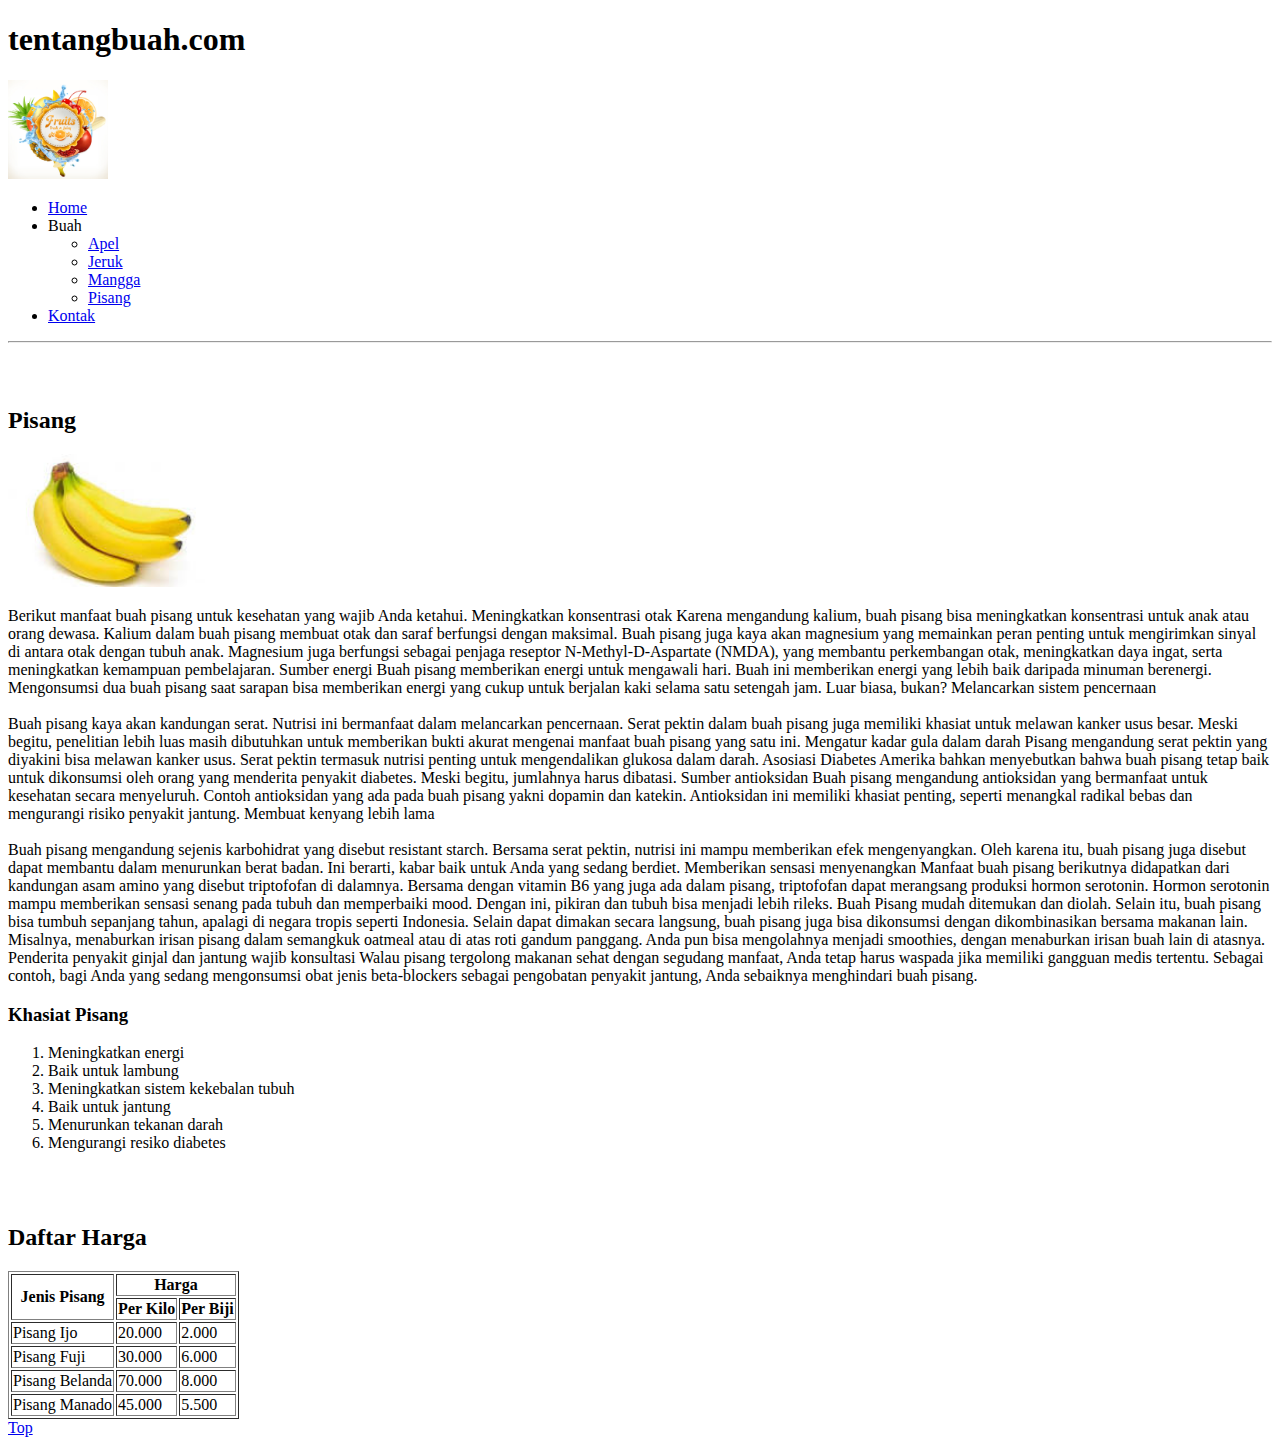
<file: HTML-CSS/tentangbuah.com/pages/pisang.html>
<!DOCTYPE html>
<html lang="en">
  <head>
    <meta charset="UTF-8" />
    <meta name="viewport" content="width=device-width, initial-scale=1.0" />
    <title>tentangbuah.com - Pisang</title>
  </head>
  <body>
    <h1>tentangbuah.com</h1>
    <img src="/HTML-CSS/tentangbuah.com/Fresh-fruits-vector-label-01.jpg" width="100" alt="" />
    <ul>
      <li><a href="/HTML-CSS/tentangbuah.com/index.html">Home</a></li>
      <li>
        Buah
        <ul>
          <li><a href="apel.html"> Apel</a></li>
          <li><a href="jeruk.html"> Jeruk</a></li>
          <li><a href="mangga.html"> Mangga</a></li>
          <li><a href="pisang.html"> Pisang</a></li>
        </ul>
      </li>

      <li> <a href="kontak.html"> Kontak</a></li>
    </ul>
    <hr />

    <br />
    <br />
    <h2 id="#top">Pisang</h2>
    <img src="/HTML-CSS/tentangbuah.com/pisang.jpg" width="200" alt="" />
    <p>
        Berikut manfaat buah pisang untuk kesehatan yang wajib Anda ketahui. 

        Meningkatkan konsentrasi otak 
        
        Karena mengandung kalium, buah pisang bisa meningkatkan konsentrasi untuk anak atau orang dewasa. Kalium dalam buah pisang membuat otak dan saraf berfungsi dengan maksimal. 
        
        Buah pisang juga kaya akan magnesium yang memainkan peran penting untuk mengirimkan sinyal di antara otak dengan tubuh anak. Magnesium juga berfungsi sebagai penjaga reseptor N-Methyl-D-Aspartate (NMDA), yang membantu perkembangan otak, meningkatkan daya ingat, serta meningkatkan kemampuan pembelajaran. 
        
        Sumber energi
        
        Buah pisang memberikan energi untuk mengawali hari. Buah ini memberikan energi yang lebih baik daripada minuman berenergi. 
        
        Mengonsumsi dua buah pisang saat sarapan bisa memberikan energi yang cukup untuk berjalan kaki selama satu setengah jam. Luar biasa, bukan? 
        
        Melancarkan sistem pencernaan <br><br>
        
        Buah pisang kaya akan kandungan serat. Nutrisi ini bermanfaat dalam melancarkan pencernaan. 
        
        Serat pektin dalam buah pisang juga memiliki khasiat untuk melawan kanker usus besar. Meski begitu, penelitian lebih luas masih dibutuhkan untuk memberikan bukti akurat mengenai manfaat buah pisang yang satu ini. 
        
        Mengatur kadar gula dalam darah 
        
        Pisang mengandung serat pektin yang diyakini bisa melawan kanker usus. Serat pektin termasuk nutrisi penting untuk mengendalikan glukosa dalam darah. 
        
        Asosiasi Diabetes Amerika bahkan menyebutkan bahwa buah pisang tetap baik untuk dikonsumsi oleh orang yang menderita penyakit diabetes. Meski begitu, jumlahnya harus dibatasi. 
        
        Sumber antioksidan
        
        Buah pisang mengandung antioksidan yang bermanfaat untuk kesehatan secara menyeluruh. Contoh antioksidan yang ada pada buah pisang yakni dopamin dan katekin. 
        
        Antioksidan ini memiliki khasiat penting, seperti menangkal radikal bebas dan mengurangi risiko penyakit jantung. 
        
        Membuat kenyang lebih lama <br><br> 
        
        Buah pisang mengandung sejenis karbohidrat yang disebut resistant starch. Bersama serat pektin, nutrisi ini mampu memberikan efek mengenyangkan. 
        
        Oleh karena itu, buah pisang juga disebut dapat membantu dalam menurunkan berat badan. Ini berarti, kabar baik untuk Anda yang sedang berdiet. 
        
        Memberikan sensasi menyenangkan 
        
        Manfaat buah pisang berikutnya didapatkan dari kandungan asam amino yang disebut triptofofan di dalamnya. Bersama dengan vitamin B6 yang juga ada dalam pisang, triptofofan dapat merangsang produksi hormon serotonin. 
        
        Hormon serotonin mampu memberikan sensasi senang pada tubuh dan memperbaiki mood. Dengan ini, pikiran dan tubuh bisa menjadi lebih rileks. 
        
        Buah Pisang mudah ditemukan dan diolah. Selain itu, buah pisang bisa tumbuh sepanjang tahun, apalagi di negara tropis seperti Indonesia. 
        
        Selain dapat dimakan secara langsung, buah pisang juga bisa dikonsumsi dengan dikombinasikan bersama makanan lain. Misalnya, menaburkan irisan pisang dalam semangkuk oatmeal atau di atas roti gandum panggang. 
        
        Anda pun bisa mengolahnya menjadi smoothies, dengan menaburkan irisan buah lain di atasnya. 
        
        Penderita penyakit ginjal dan jantung wajib konsultasi 
        
        Walau pisang tergolong makanan sehat dengan segudang manfaat, Anda tetap harus waspada jika memiliki gangguan medis tertentu. Sebagai contoh, bagi Anda yang sedang mengonsumsi obat jenis beta-blockers sebagai pengobatan penyakit jantung, Anda sebaiknya menghindari buah pisang. 
      <br />
    </p>
    <h3>Khasiat Pisang</h3>
    <ol>
      <li>Meningkatkan energi</li>
      <li>Baik untuk lambung</li>
      <li>Meningkatkan sistem kekebalan tubuh</li>
      <li>Baik untuk jantung</li>
      <li>Menurunkan tekanan darah</li>
      <li>Mengurangi resiko diabetes</li>
    </ol>
    <br /><br />
    <thead><h2>Daftar Harga</h2>
      <table border="1">
        <tr>
          <th rowspan="2">Jenis Pisang</th>
          <th colspan="2">Harga</th>
        </tr>
        <tr>
          <th>Per Kilo</th>
          <th>Per Biji</th>
        </tr>
      </thead>
    <tbody>
      <tr>
        <td>Pisang Ijo</td>
        <td>20.000</td>
        <td>2.000</td>
      </tr>
      <tr>
        <td>Pisang Fuji</td>
        <td>30.000</td>
        <td>6.000</td>
      </tr>
      <tr>
        <td>Pisang Belanda</td>
        <td>70.000</td>
        <td>8.000</td>
      </tr>
      <tr>
        <td>Pisang Manado</td>
        <td>45.000</td>
        <td>5.500</td>
      </tr>
    </table>
    </tbody>
    <a href="#top">Top</a>
      
  </body>
</html>
</file>
